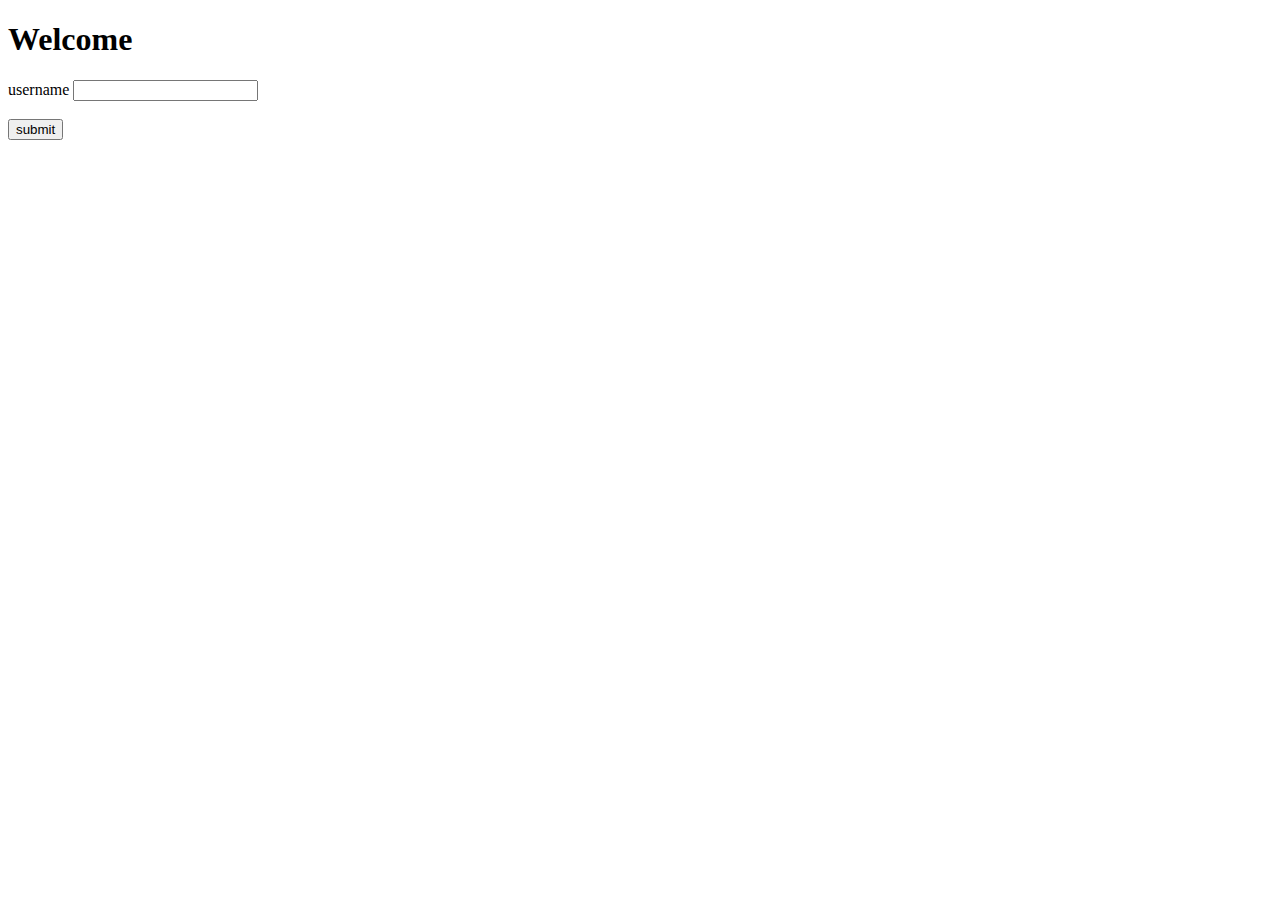
<file: aab/index.html>
<!DOCTYPE html>
<html lang="en">
<head>
    <meta charset="UTF-8">
    <meta name="viewport" content="width=device-width, initial-scale=1.0">
    <title>My Website</title>
    <!-- 串接至css檔案的版面 -->
    <link rel="stylesheet" href="style.css"> 
</head>
<body>
    <h1 id="myH1">Welcome</h1>
    <label>username</label>
    <input id="myText"><br><br>
    <button id="mySubmit">submit</button>

    
    
</body>


<script src="index.js"></script>
</html>
</file>
<file: aab/style.css>
body{
    font-family: verdana;
    font-size: 200;
}
</file>
